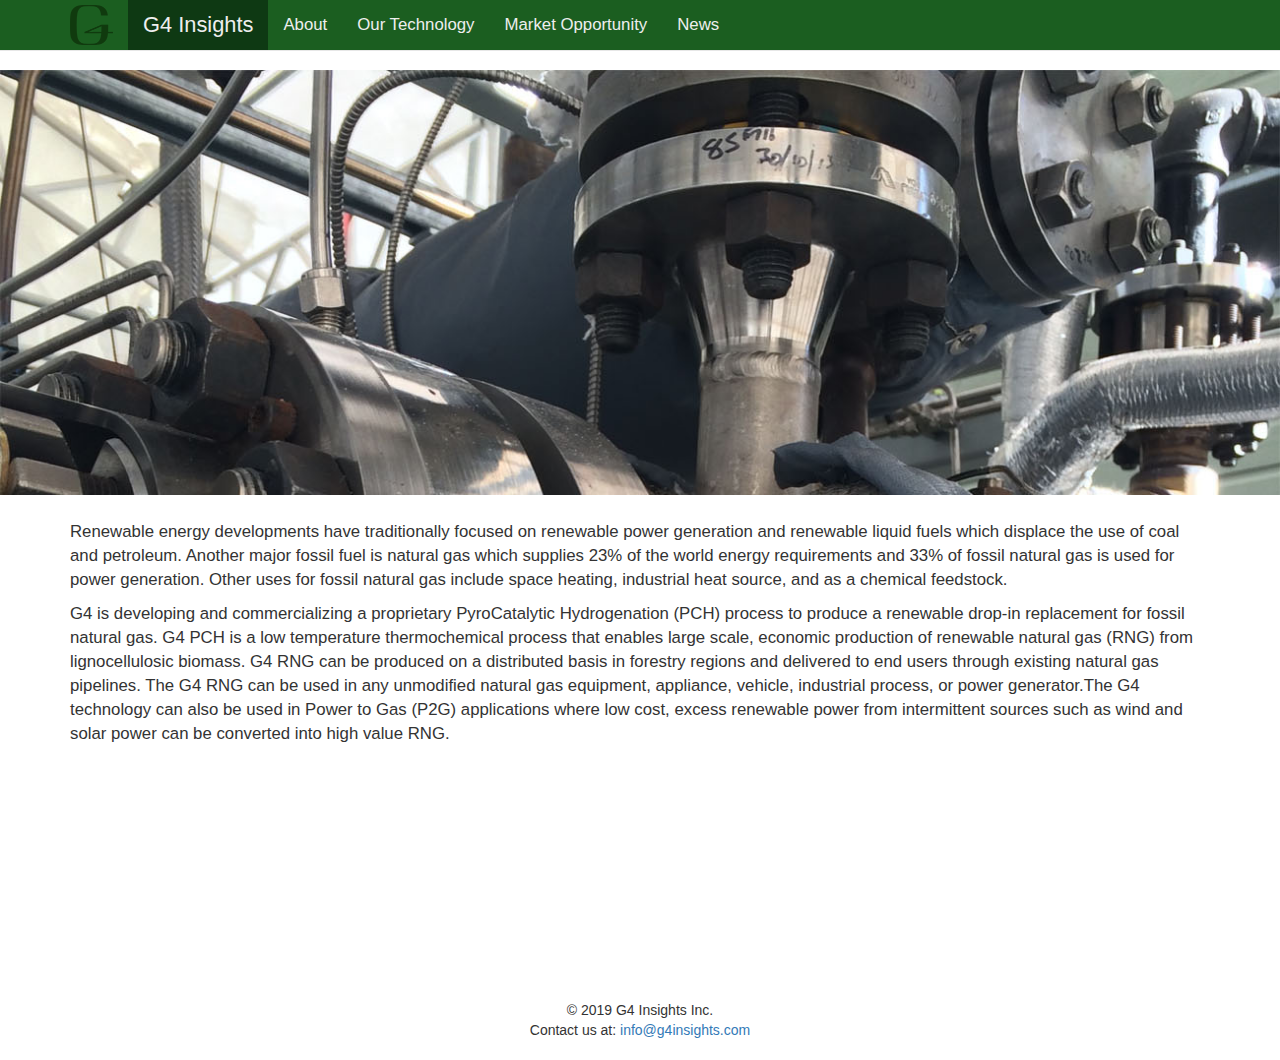
<file: index.html>
<!DOCTYPE html>
<html lang="en">
  <head>
    <meta charset="utf-8">
    <meta http-equiv="X-UA-Compatible" content="IE=edge">
    <meta name="viewport" content="width=device-width, initial-scale=1">
    <!-- The above 3 meta tags *must* come first in the head; any other head content must come *after* these tags -->
    <meta name="description" content="">
    <meta name="author" content="">
    <link rel="icon" href="favicon/favicon.ico">

    <title>G4 Insights Inc.</title>

    <!-- Bootstrap core CSS -->
    <link href="css/bootstrap.min.css" rel="stylesheet">

    <!-- Custom styles for this template -->
    <link href="css/navbar-fixed-top.css" rel="stylesheet">
    <link href="css/sticky-footer.css" rel="stylesheet">
    
    <!-- G4 CSS -->
    <link href="css/g4.css" rel="stylesheet">
    
    <!-- HTML5 shim and Respond.js for IE8 support of HTML5 elements and media queries -->
    <!--[if lt IE 9]>
      <script src="https://oss.maxcdn.com/html5shiv/3.7.2/html5shiv.min.js"></script>
      <script src="https://oss.maxcdn.com/respond/1.4.2/respond.min.js"></script>
    <![endif]-->
  </head>

  <body>

    <!-- Fixed navbar -->
    <nav class="navbar navbar-default navbar-fixed-top">
      <div class="container">
        <div class="navbar-header">
          <button type="button" class="navbar-toggle collapsed" data-toggle="collapse" data-target="#navbar" aria-expanded="false" aria-controls="navbar">
            <span class="sr-only">Toggle navigation</span>
            <span class="icon-bar"></span>
            <span class="icon-bar"></span>
            <span class="icon-bar"></span>
          </button>
          <!-- <a class="navbar-brand" href="index.html">G4 Insights</a> -->
          <a class="navbar-brand" href="index.html">
            <img src="images/G4_logo_nav.png" alt="G4 logo" width="43" height="40">
          </a>
        </div>
        <div id="navbar" class="navbar-collapse collapse">
          <ul class="nav navbar-nav">
            <li class="active"><a id="navbarname" href="index.html">G4 Insights</a></li>
            <li><a href="about.html">About</a></li>
            <li><a href="ourtechnology.html">Our Technology</a></li>
            <li><a href="marketopportunity.html">Market Opportunity</a></li>
            <li><a href="news.html">News</a></li>
            <!-- <li class="dropdown">
              <a href="#" class="dropdown-toggle" data-toggle="dropdown" role="button" aria-expanded="false">Dropdown <span class="caret"></span></a>
              <ul class="dropdown-menu" role="menu">
                <li><a href="#">Action</a></li>
                <li><a href="#">Another action</a></li>
                <li><a href="#">Something else here</a></li>
                <li class="divider"></li>
                <li class="dropdown-header">Nav header</li>
                <li><a href="#">Separated link</a></li>
                <li><a href="#">One more separated link</a></li>
              </ul> -->
          </ul>
          <!-- <ul class="nav navbar-nav navbar-right">
            <li><a href="../navbar/">Default</a></li>
            <li><a href="../navbar-static-top/">Static top</a></li>
            <li class="active"><a href="./">Fixed top <span class="sr-only">(current)</span></a></li>
          </ul> -->
        </div><!--/.nav-collapse -->
      </div>
    </nav>
    <img id ="banner" src="images/banner_2.jpg" alt="Banner">
    <div class="container" id="body">
      <!-- Main component for a primary marketing message or call to action -->
      <!-- <div class="jumbotron"> -->
        <p>Renewable energy developments have traditionally focused on renewable power generation and renewable liquid fuels which displace the use of coal and petroleum. Another major fossil fuel is natural gas which supplies 23% of the world energy requirements and 33% of fossil natural gas is used for power generation. Other uses for fossil natural gas include space heating, industrial heat source, and as a chemical feedstock.</p>
		<p>G4 is developing and commercializing a proprietary PyroCatalytic Hydrogenation (PCH) process to produce a renewable drop-in replacement for fossil natural gas. G4 PCH is a low temperature thermochemical process that enables large scale, economic production of renewable natural gas (RNG) from lignocellulosic biomass. G4 RNG can be produced on a distributed basis in forestry regions and delivered to end users through existing natural gas pipelines. The G4 RNG can be used in any unmodified natural gas equipment, appliance, vehicle, industrial process, or power generator.The G4 technology can also be used in Power to Gas (P2G) applications where low cost, excess renewable power from intermittent sources such as wind and solar power can be converted into high value RNG.</p>
      <!-- </div> -->
    </div> <!-- /container -->
    <footer>
    © 2019 G4 Insights Inc.<br>
    Contact us at: 
    <script language="javascript" style="font-size: 8pt">
    var showlink = "Info";
    var showname = "info";
    var showhost = "g4insights.com";
    document.write("<a href=" + "mail" + "to:" + showname + "@")
    document.write(showhost +">" + showname + "@" + showhost + "</a>")
    </script>
    </footer>
    <!-- Bootstrap core JavaScript
    ================================================== -->
    <!-- Placed at the end of the document so the pages load faster -->
    <script src="https://ajax.googleapis.com/ajax/libs/jquery/1.11.2/jquery.min.js"></script>
    <script src="js/bootstrap.min.js"></script>
    <!-- IE10 viewport hack for Surface/desktop Windows 8 bug -->
    <script src="js/ie10-viewport-bug-workaround.js"></script>
  </body>
</html>
</file>
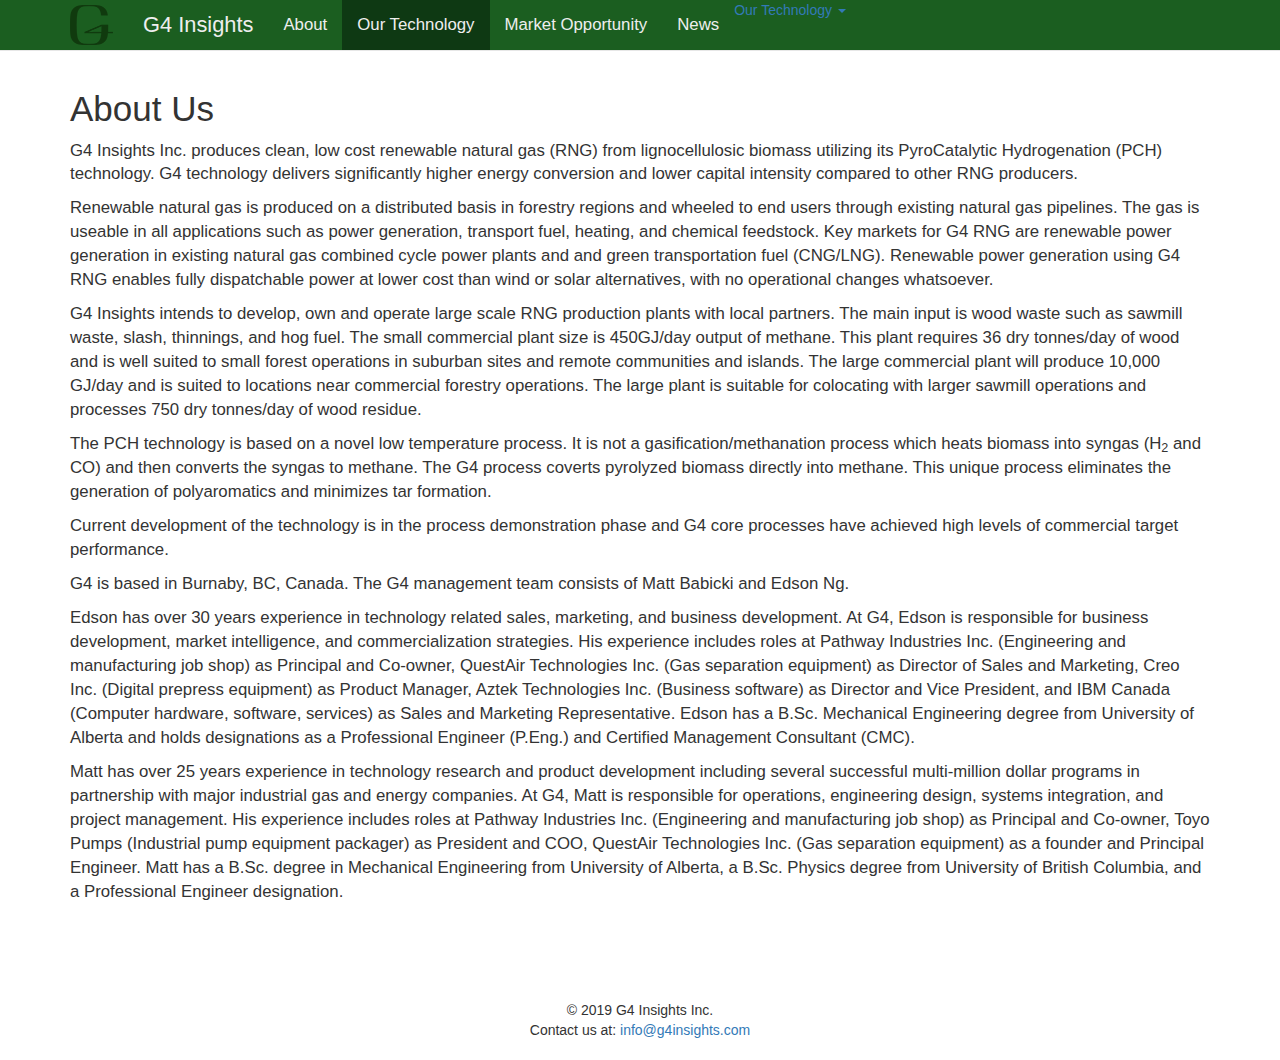
<file: about.html>
<!DOCTYPE html>
<html lang="en">
  <head>
    <meta charset="utf-8">
    <meta http-equiv="X-UA-Compatible" content="IE=edge">
    <meta name="viewport" content="width=device-width, initial-scale=1">
    <!-- The above 3 meta tags *must* come first in the head; any other head content must come *after* these tags -->
    <meta name="description" content="">
    <meta name="author" content="">
    <link rel="icon" href="favicon/favicon.ico">

    <title>G4 Insights Inc. - About us</title>

    <!-- Bootstrap core CSS -->
    <link href="css/bootstrap.min.css" rel="stylesheet">

    <!-- Custom styles for this template -->
    <link href="css/navbar-fixed-top.css" rel="stylesheet">
    
    <!-- G4 CSS -->
    <link href="css/g4.css" rel="stylesheet">
    <link href="css/sticky-footer.css" rel="stylesheet">

    <!-- HTML5 shim and Respond.js for IE8 support of HTML5 elements and media queries -->
    <!--[if lt IE 9]>
      <script src="https://oss.maxcdn.com/html5shiv/3.7.2/html5shiv.min.js"></script>
      <script src="https://oss.maxcdn.com/respond/1.4.2/respond.min.js"></script>
    <![endif]-->
  </head>

  <body>

    <!-- Fixed navbar -->
    <nav class="navbar navbar-default navbar-fixed-top">
      <div class="container">
        <div class="navbar-header">
          <button type="button" class="navbar-toggle collapsed" data-toggle="collapse" data-target="#navbar" aria-expanded="false" aria-controls="navbar">
            <span class="sr-only">Toggle navigation</span>
            <span class="icon-bar"></span>
            <span class="icon-bar"></span>
            <span class="icon-bar"></span>
          </button>
          <!-- <a class="navbar-brand" href="index.html">G4 Insights</a> -->
          <a class="navbar-brand" href="index.html">
            <img src="images/G4_logo_nav.png" alt="G4 logo" width="43" height="40">
          </a>
        </div>
        <div id="navbar" class="navbar-collapse collapse">
          <ul class="nav navbar-nav">
            <li><a id="navbarname" href="index.html">G4 Insights</a></li>
            <li><a href="about.html">About</a></li>
            <li class="active"><a href="ourtechnology.html">Our Technology</a></li>
            <a href="ourtechnology.html" class="dropdown-toggle" data-toggle="dropdown" role="button" aria-expanded="false">Our Technology <span class="caret"></span></a>
              <ul class="dropdown-menu" role="menu">
                <li><a href="greenhydrogen.html">Green Hydrogen</a></li>
                <li><a href="bluehydrogen.html">Blue Hydrogen</a></li>
              </ul>
            <li><a href="marketopportunity.html">Market Opportunity</a></li>
            <li><a href="news.html">News</a></li>
          </ul>
          <!-- <ul class="nav navbar-nav navbar-right">
            <li><a href="../navbar/">Default</a></li>
            <li><a href="../navbar-static-top/">Static top</a></li>
            <li class="active"><a href="./">Fixed top <span class="sr-only">(current)</span></a></li>
          </ul> -->
        </div><!--/.nav-collapse -->
      </div>
    </nav>

    <div class="container" id="body">
      <!-- Main component for a primary marketing message or call to action -->
      <!-- <div class="jumbotron"> -->
        <h1>About Us</h1>
        <p>G4 Insights Inc. produces clean, low cost renewable natural gas (RNG) from lignocellulosic biomass utilizing its PyroCatalytic Hydrogenation (PCH) technology.  G4 technology delivers significantly higher energy conversion and lower capital intensity compared to other RNG producers.</p>
        <p>Renewable natural gas is produced on a distributed basis in forestry regions and wheeled to end users through existing natural gas pipelines. The gas is useable in all applications such as power generation, transport fuel, heating, and chemical feedstock. Key markets for G4 RNG are renewable power generation in existing natural gas combined cycle power plants and and green transportation fuel (CNG/LNG).  Renewable power generation using G4 RNG enables fully dispatchable power at lower cost than wind or solar alternatives, with no operational changes whatsoever.</p>
        <p>G4 Insights intends to develop, own and operate large scale RNG production plants with local partners. The main input is wood waste such as sawmill waste, slash, thinnings, and hog fuel. The small commercial plant size is 450GJ/day output of methane. This plant requires 36 dry tonnes/day of wood and is well suited to small forest operations in suburban sites and remote communities and islands. The large commercial plant will produce 10,000 GJ/day and is suited to locations near commercial forestry operations. The large plant is suitable for colocating with larger sawmill operations and processes 750 dry tonnes/day of wood residue.</p>
        <p>The PCH technology is based on a novel low temperature process. It is not a gasification/methanation process which heats biomass into syngas (H<sub>2</sub> and CO) and then converts the syngas to methane. The G4 process coverts pyrolyzed biomass directly into methane. This unique process eliminates the generation of polyaromatics and minimizes tar formation.</p>
        <p>Current development of the technology is in the process demonstration phase and G4 core processes have achieved high levels of commercial target performance.</p>
        <p>G4 is based in Burnaby, BC, Canada. The G4 management team consists of Matt Babicki and Edson Ng.</p>
        <p>Edson has over 30 years experience in technology related sales, marketing, and business development. At G4, Edson is responsible for business development, market intelligence, and commercialization strategies. His experience includes roles at Pathway Industries Inc. (Engineering and manufacturing job shop) as Principal and Co-owner, QuestAir Technologies Inc. (Gas separation equipment) as Director of Sales and Marketing, Creo Inc. (Digital prepress equipment) as Product Manager, Aztek Technologies Inc. (Business software) as Director and Vice President, and IBM Canada (Computer hardware, software, services) as Sales and Marketing Representative. Edson has a B.Sc. Mechanical Engineering degree from University of Alberta and holds designations as a Professional Engineer (P.Eng.) and Certified Management Consultant (CMC).</p>
        <p>Matt has over 25 years experience in technology research and product development including several successful multi-million dollar programs in partnership with major industrial gas and energy companies. At G4, Matt is responsible for operations, engineering design, systems integration, and project management. His experience includes roles at Pathway Industries Inc. (Engineering and manufacturing job shop) as Principal and Co-owner, Toyo Pumps (Industrial pump equipment packager) as President and COO, QuestAir Technologies Inc. (Gas separation equipment) as a founder and Principal Engineer. Matt has a B.Sc. degree in Mechanical Engineering from University of Alberta, a B.Sc. Physics degree from University of British Columbia, and a Professional Engineer designation.</p>
      <!-- </div> -->
    </div> <!-- /container -->
    <footer>
    © 2019 G4 Insights Inc.<br>
    Contact us at: 
    <script language="javascript" style="font-size: 8pt">
    var showlink = "Info";
    var showname = "info";
    var showhost = "g4insights.com";
    document.write("<a href=" + "mail" + "to:" + showname + "@")
    document.write(showhost +">" + showname + "@" + showhost + "</a>")
    </script>
    </footer>
    <!-- Bootstrap core JavaScript
    ================================================== -->
    <!-- Placed at the end of the document so the pages load faster -->
    <script src="https://ajax.googleapis.com/ajax/libs/jquery/1.11.2/jquery.min.js"></script>
    <script src="js/bootstrap.min.js"></script>
    <!-- IE10 viewport hack for Surface/desktop Windows 8 bug -->
    <script src="js/ie10-viewport-bug-workaround.js"></script>
  </body>
</html>
</file>
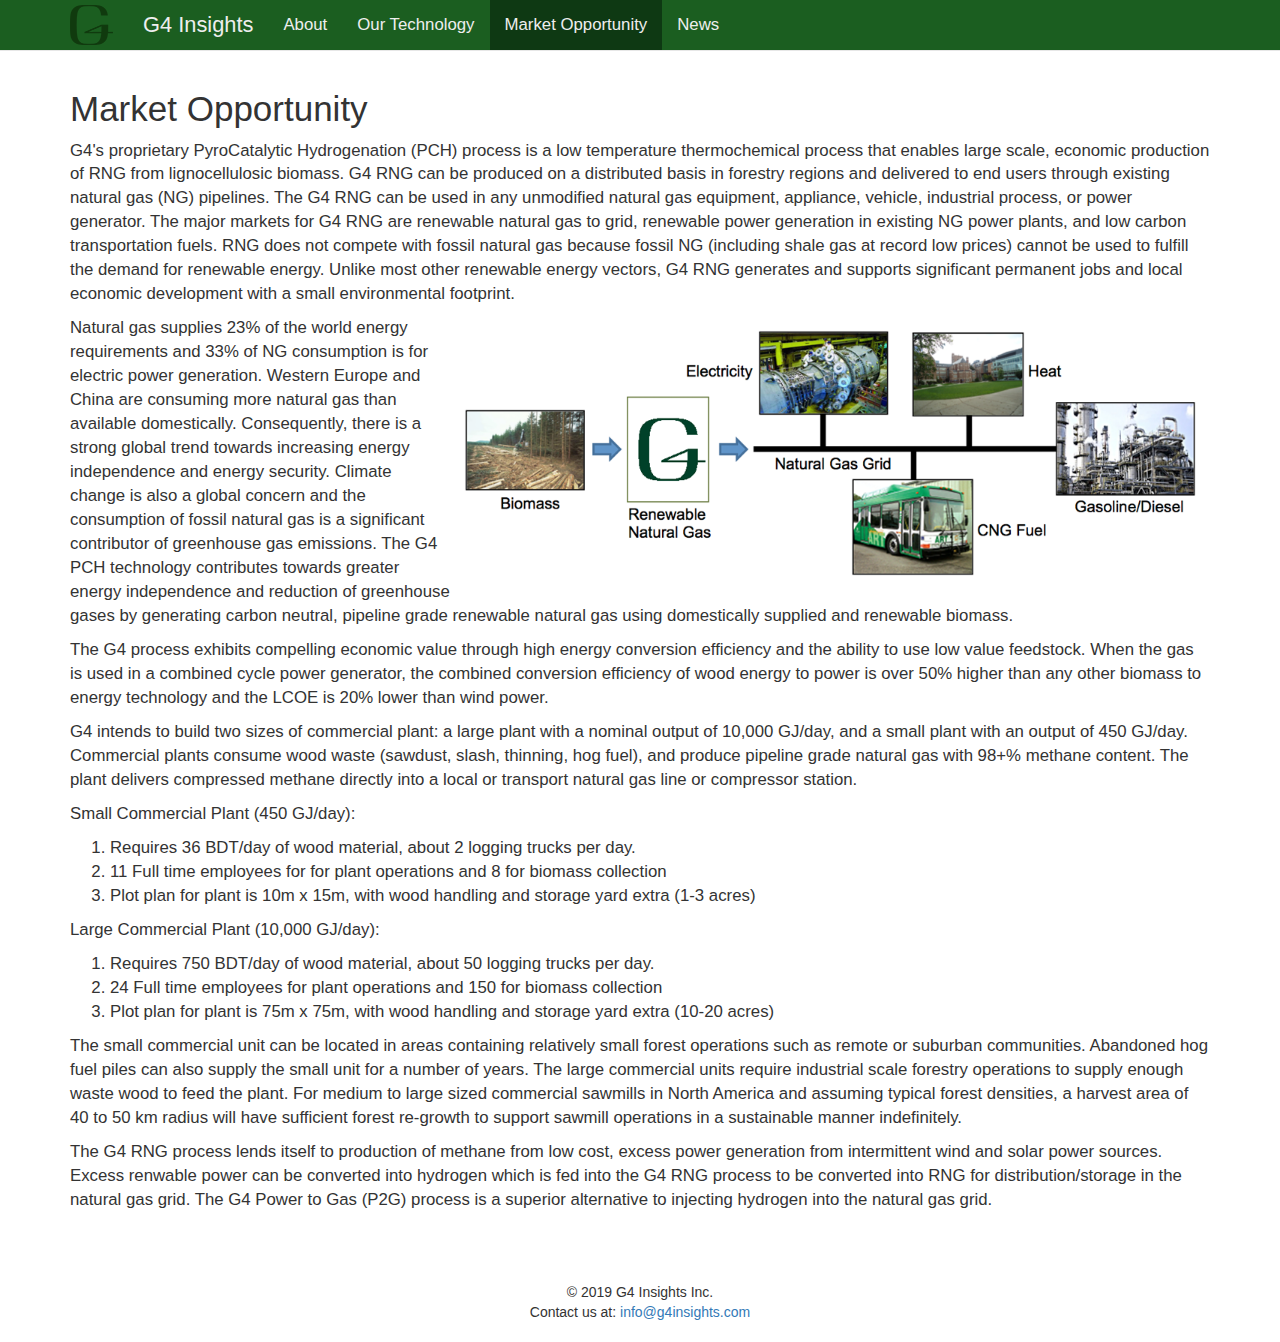
<file: marketopportunity.html>
<!DOCTYPE html>
<html lang="en">
  <head>
    <meta charset="utf-8">
    <meta http-equiv="X-UA-Compatible" content="IE=edge">
    <meta name="viewport" content="width=device-width, initial-scale=1">
    <!-- The above 3 meta tags *must* come first in the head; any other head content must come *after* these tags -->
    <meta name="description" content="">
    <meta name="author" content="">
    <link rel="icon" href="favicon/favicon.ico">

    <title>G4 Insights Inc. - Market Opportunity</title>

    <!-- Bootstrap core CSS -->
    <link href="css/bootstrap.min.css" rel="stylesheet">

    <!-- Custom styles for this template -->
    <link href="css/navbar-fixed-top.css" rel="stylesheet">
    <link href="css/sticky-footer.css" rel="stylesheet">
    
    
    <!-- G4 CSS -->
    <link href="css/g4.css" rel="stylesheet">

    <!-- HTML5 shim and Respond.js for IE8 support of HTML5 elements and media queries -->
    <!--[if lt IE 9]>
      <script src="https://oss.maxcdn.com/html5shiv/3.7.2/html5shiv.min.js"></script>
      <script src="https://oss.maxcdn.com/respond/1.4.2/respond.min.js"></script>
    <![endif]-->
  </head>

  <body>

    <!-- Fixed navbar -->
    <nav class="navbar navbar-default navbar-fixed-top">
      <div class="container">
        <div class="navbar-header">
          <button type="button" class="navbar-toggle collapsed" data-toggle="collapse" data-target="#navbar" aria-expanded="false" aria-controls="navbar">
            <span class="sr-only">Toggle navigation</span>
            <span class="icon-bar"></span>
            <span class="icon-bar"></span>
            <span class="icon-bar"></span>
          </button>
          <!-- <a class="navbar-brand" href="index.html">G4 Insights</a> -->
          <a class="navbar-brand" href="index.html">
            <img src="images/G4_logo_nav.png" alt="G4 logo" width="43" height="40">
          </a>
        </div>
        <div id="navbar" class="navbar-collapse collapse">
          <ul class="nav navbar-nav">
            <li><a id="navbarname" href="index.html">G4 Insights</a></li>
            <li><a href="about.html">About</a></li>
            <li><a href="ourtechnology.html">Our Technology</a></li>
            <li class="active"><a href="marketopportunity.html">Market Opportunity</a></li>
            <li><a href="news.html">News</a></li>
            <!-- <li class="dropdown">
              <a href="#" class="dropdown-toggle" data-toggle="dropdown" role="button" aria-expanded="false">Dropdown <span class="caret"></span></a>
              <ul class="dropdown-menu" role="menu">
                <li><a href="#">Action</a></li>
                <li><a href="#">Another action</a></li>
                <li><a href="#">Something else here</a></li>
                <li class="divider"></li>
                <li class="dropdown-header">Nav header</li>
                <li><a href="#">Separated link</a></li>
                <li><a href="#">One more separated link</a></li>
              </ul> -->
          </ul>
          <!-- <ul class="nav navbar-nav navbar-right">
            <li><a href="../navbar/">Default</a></li>
            <li><a href="../navbar-static-top/">Static top</a></li>
            <li class="active"><a href="./">Fixed top <span class="sr-only">(current)</span></a></li>
          </ul> -->
        </div><!--/.nav-collapse -->
      </div>
    </nav>

    <div class="container" id="body">
      <!-- Main component for a primary marketing message or call to action -->
      <!-- <div class="jumbotron"> -->
        <h1>Market Opportunity</h1>
        <p>G4's proprietary PyroCatalytic Hydrogenation (PCH) process is a low temperature thermochemical process that enables large scale, economic production of RNG from lignocellulosic biomass. G4 RNG can be produced on a distributed basis in forestry regions and delivered to end users through existing natural gas (NG) pipelines. The G4 RNG can be used in any unmodified natural gas equipment, appliance, vehicle, industrial process, or power generator. The major markets for G4 RNG are renewable natural gas to grid, renewable power generation in existing NG power plants, and low carbon transportation fuels. RNG does not compete with fossil natural gas because fossil NG (including shale gas at record low prices) cannot be used to fulfill the demand for renewable energy. Unlike most other renewable energy vectors, G4 RNG generates and supports significant permanent jobs and local economic development with a small environmental footprint.</p>
        <figure>
          <img src="images/market_opportunity_1.png" alt="Market Opportunity" width="732" height="246">
        </figure>
        <p>Natural gas supplies 23% of the world energy requirements and 33% of NG consumption is for electric power generation. Western Europe and China are consuming more natural gas than available domestically. Consequently, there is a strong global trend towards increasing energy independence and energy security. Climate change is also a global concern and the consumption of fossil natural gas is a significant contributor of greenhouse gas emissions. The G4 PCH technology contributes towards greater energy independence and reduction of greenhouse gases by generating carbon neutral, pipeline grade renewable natural gas using domestically supplied and renewable biomass.</p>
        <p>The G4 process exhibits compelling economic value through high energy conversion efficiency and the ability to use low value feedstock. When the gas is used in a combined cycle power generator, the combined conversion efficiency of wood energy to power is over 50% higher than any other biomass to energy technology and the LCOE is 20% lower than wind power.</p>
        <p>G4 intends to build two sizes of commercial plant: a large plant with a nominal output of 10,000 GJ/day, and a small plant with an output of 450 GJ/day.  Commercial plants consume wood waste (sawdust, slash, thinning, hog fuel), and produce pipeline grade natural gas with 98+% methane content.  The plant delivers compressed methane directly into a local or transport natural gas line or compressor station.</p>
        <p>Small Commercial Plant (450 GJ/day):</p>
        <ol>
          <li>Requires 36 BDT/day of wood material, about 2 logging trucks per day.</li>
          <li>11 Full time employees for  for plant operations and 8 for biomass collection</li>
          <li>Plot plan for plant is 10m x 15m, with wood handling and storage yard extra (1-3 acres)</li>
        </ol>
        <p>Large Commercial Plant (10,000 GJ/day):</p>
        <ol>
          <li>Requires 750 BDT/day of wood material, about 50 logging trucks per day.</li>
          <li>24 Full time employees for plant operations and 150 for biomass collection</li>
          <li>Plot plan for plant is 75m x 75m, with wood handling and storage yard extra (10-20 acres)</li>
        </ol>
        <p>The small commercial unit can be located in areas containing relatively small forest operations such as remote or suburban communities. Abandoned hog fuel piles can also supply the small unit for a number of years. The large commercial units require industrial scale forestry operations to supply enough waste wood to feed the plant. For medium to large sized commercial sawmills in North America and assuming typical forest densities, a harvest area of 40 to 50 km radius will have sufficient forest re-growth to support sawmill operations in a sustainable manner indefinitely.</p>
        <p>The G4 RNG process lends itself to production of methane from low cost, excess power generation from intermittent wind and solar power sources. Excess renwable power can be converted into hydrogen which is fed into the G4 RNG process to be converted into RNG for distribution/storage in the natural gas grid. The G4 Power to Gas (P2G) process is a superior alternative to injecting hydrogen into the natural gas grid.</p>        
      <!-- </div> -->
    </div> <!-- /container -->
    <footer>
    © 2019 G4 Insights Inc.<br>
    Contact us at: 
    <script language="javascript" style="font-size: 8pt">
    var showlink = "Info";
    var showname = "info";
    var showhost = "g4insights.com";
    document.write("<a href=" + "mail" + "to:" + showname + "@")
    document.write(showhost +">" + showname + "@" + showhost + "</a>")
    </script>
    </footer>
    <!-- Bootstrap core JavaScript
    ================================================== -->
    <!-- Placed at the end of the document so the pages load faster -->
    <script src="https://ajax.googleapis.com/ajax/libs/jquery/1.11.2/jquery.min.js"></script>
    <script src="js/bootstrap.min.js"></script>
    <!-- IE10 viewport hack for Surface/desktop Windows 8 bug -->
    <script src="js/ie10-viewport-bug-workaround.js"></script>
  </body>
</html>
</file>
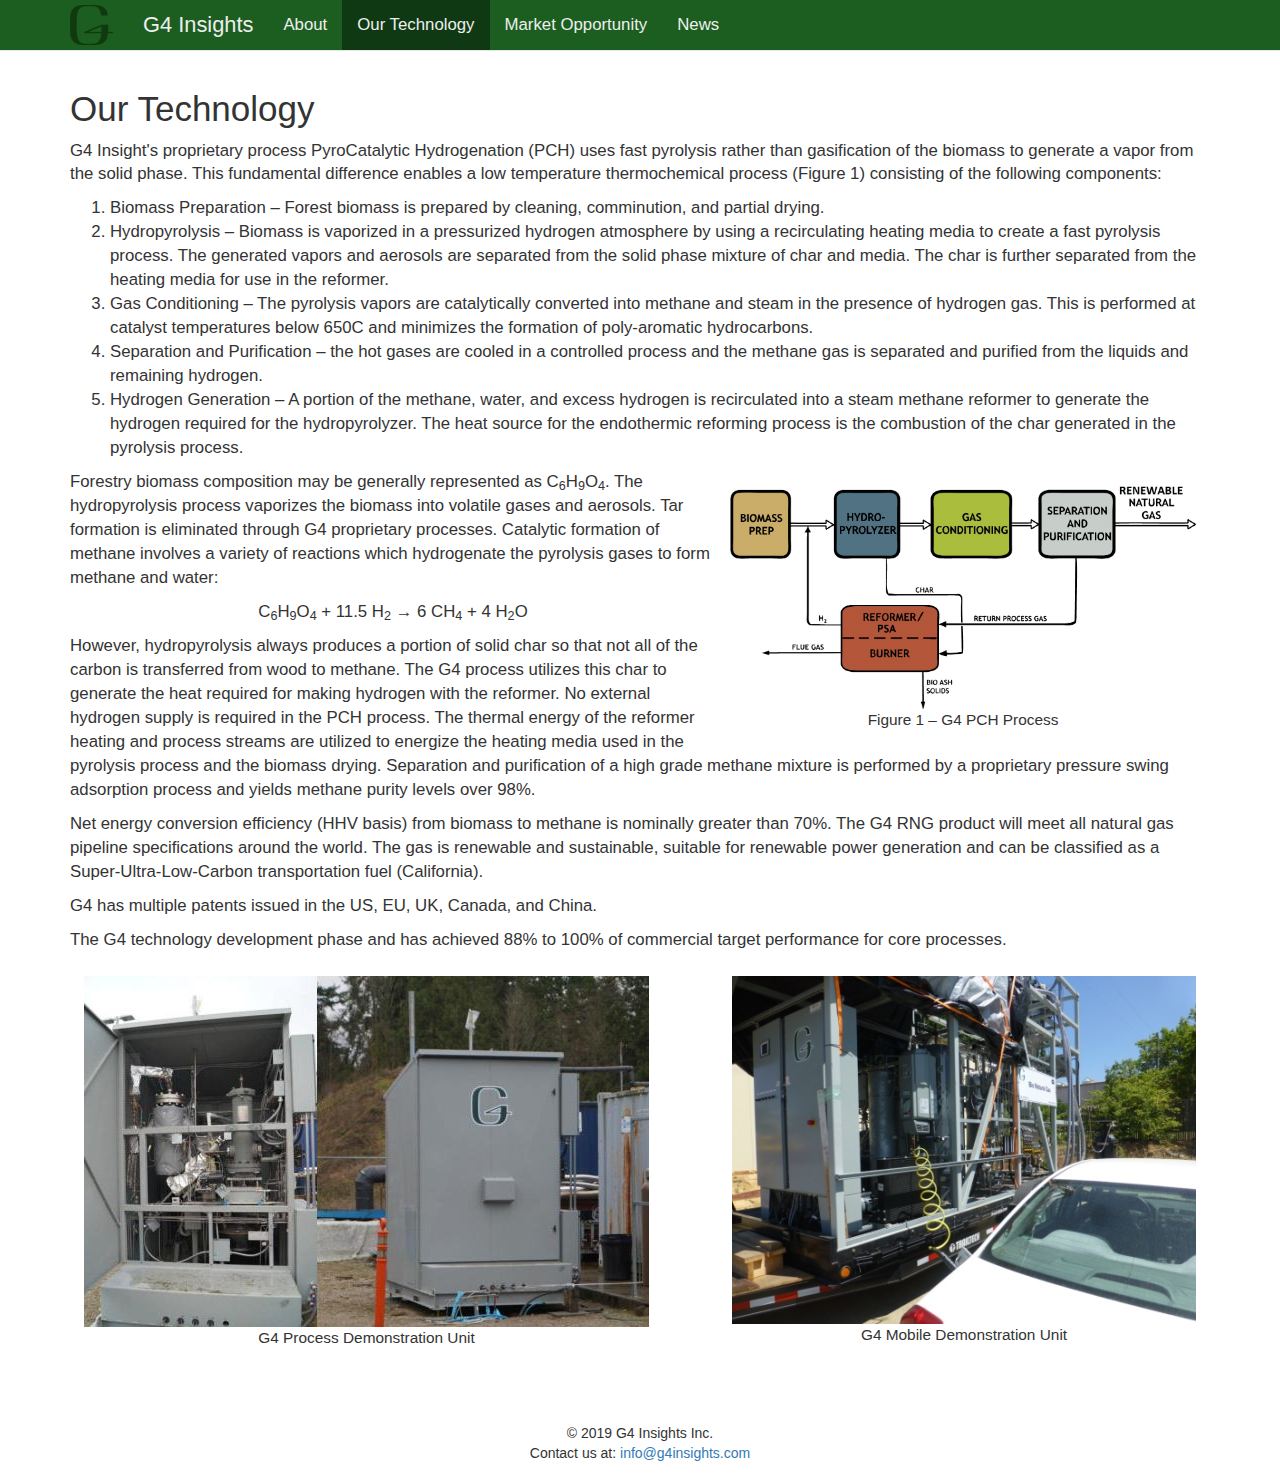
<file: ourtechnology.html>
<!DOCTYPE html>
<html lang="en">
  <head>
    <meta charset="utf-8">
    <meta http-equiv="X-UA-Compatible" content="IE=edge">
    <meta name="viewport" content="width=device-width, initial-scale=1">
    <!-- The above 3 meta tags *must* come first in the head; any other head content must come *after* these tags -->
    <meta name="description" content="">
    <meta name="author" content="">
    <link rel="icon" href="favicon/favicon.ico">

    <title>G4 Insights Inc. - Our Technology</title>

    <!-- Bootstrap core CSS -->
    <link href="css/bootstrap.min.css" rel="stylesheet">

    <!-- Custom styles for this template -->
    <link href="css/navbar-fixed-top.css" rel="stylesheet">
    <link href="css/sticky-footer.css" rel="stylesheet">
    
    <!-- G4 CSS -->
    <link href="css/g4.css" rel="stylesheet">

    <!-- HTML5 shim and Respond.js for IE8 support of HTML5 elements and media queries -->
    <!--[if lt IE 9]>
      <script src="https://oss.maxcdn.com/html5shiv/3.7.2/html5shiv.min.js"></script>
      <script src="https://oss.maxcdn.com/respond/1.4.2/respond.min.js"></script>
    <![endif]-->
  </head>

  <body>

    <!-- Fixed navbar -->
    <nav class="navbar navbar-default navbar-fixed-top">
      <div class="container">
        <div class="navbar-header">
          <button type="button" class="navbar-toggle collapsed" data-toggle="collapse" data-target="#navbar" aria-expanded="false" aria-controls="navbar">
            <span class="sr-only">Toggle navigation</span>
            <span class="icon-bar"></span>
            <span class="icon-bar"></span>
            <span class="icon-bar"></span>
          </button>
          <!-- <a class="navbar-brand" href="index.html">G4 Insights</a> -->
          <a class="navbar-brand" href="index.html">
            <img src="images/G4_logo_nav.png" alt="G4 logo" width="43" height="40">
          </a>
        </div>
        <div id="navbar" class="navbar-collapse collapse">
          <ul class="nav navbar-nav">
            <li><a id="navbarname" href="index.html">G4 Insights</a></li>
            <li><a href="about.html">About</a></li>
            <li class="active"><a href="ourtechnology.html">Our Technology</a></li>
            <li><a href="marketopportunity.html">Market Opportunity</a></li>
            <li><a href="news.html">News</a></li>
            <!-- <li class="dropdown">
              <a href="#" class="dropdown-toggle" data-toggle="dropdown" role="button" aria-expanded="false">Dropdown <span class="caret"></span></a>
              <ul class="dropdown-menu" role="menu">
                <li><a href="#">Action</a></li>
                <li><a href="#">Another action</a></li>
                <li><a href="#">Something else here</a></li>
                <li class="divider"></li>
                <li class="dropdown-header">Nav header</li>
                <li><a href="#">Separated link</a></li>
                <li><a href="#">One more separated link</a></li>
              </ul> -->
          </ul>
          <!-- <ul class="nav navbar-nav navbar-right">
            <li><a href="../navbar/">Default</a></li>
            <li><a href="../navbar-static-top/">Static top</a></li>
            <li class="active"><a href="./">Fixed top <span class="sr-only">(current)</span></a></li>
          </ul> -->
        </div><!--/.nav-collapse -->
      </div>
    </nav>

    <div class="container" id="body">
      <!-- Main component for a primary marketing message or call to action -->
      <!-- <div class="jumbotron"> -->
        <h1>Our Technology</h1>
        <p>G4 Insight's proprietary process PyroCatalytic Hydrogenation (PCH) uses fast pyrolysis rather than gasification of the biomass to generate a vapor from the solid phase. This fundamental difference enables a low temperature thermochemical process (Figure 1) consisting of the following components:</p>
        <ol>
          <li>Biomass Preparation – Forest biomass is prepared by cleaning, comminution, and partial drying.</li>
          <li>Hydropyrolysis – Biomass is vaporized in a pressurized hydrogen atmosphere by using a recirculating heating media to create a fast pyrolysis process. The generated vapors and aerosols are separated from the solid phase mixture of char and media. The char is further separated from the heating media for use in the reformer.</li>
          <li>Gas Conditioning – The pyrolysis vapors are catalytically converted into methane and steam in the presence of hydrogen gas. This is performed at catalyst temperatures below 650C and minimizes the formation of poly-aromatic hydrocarbons.</li>
          <li>Separation and Purification – the hot gases are cooled in a controlled process and the methane gas is separated and purified from the liquids and remaining hydrogen.</li>
          <li>Hydrogen Generation – A portion of the methane, water, and excess hydrogen is recirculated into a steam methane reformer to generate the hydrogen required for the hydropyrolyzer. The heat source for the endothermic reforming process is the combustion of the char generated in the pyrolysis process.</li>
        </ol>
        <figure>
          <img src="images/FLOW_DIAGRAM_v3.jpeg" alt="G4 PCH Process" width="466" height="225">
          <!-- <img src="images/our_technology_1.jpeg" alt="G4 PCH Process" width="1400" height="677"> -->
          <figcaption>Figure 1 – G4 PCH Process</figcaption>
        </figure>
        <p>Forestry biomass composition may be generally represented as C<sub>6</sub>H<sub>9</sub>O<sub>4</sub>. The hydropyrolysis process vaporizes the biomass into volatile gases and aerosols. Tar formation is eliminated through G4 proprietary processes. Catalytic formation of methane involves a variety of reactions which hydrogenate the pyrolysis gases to form methane and water: </p>
        <p style="text-align:center">C<sub>6</sub>H<sub>9</sub>O<sub>4</sub> + 11.5 H<sub>2</sub> &rarr; 6 CH<sub>4</sub> + 4 H<sub>2</sub>O</p>
        <p>However, hydropyrolysis always produces a portion of solid char so that not all of the carbon is transferred from wood to methane. The G4 process utilizes this char to generate the heat required for making hydrogen with the reformer. No external hydrogen supply is required in the PCH process. The thermal energy of the reformer heating and process streams are utilized to energize the heating media used in the pyrolysis process and the biomass drying. Separation and purification of a high grade methane mixture is performed by a proprietary pressure swing adsorption process and yields methane purity levels over 98%.</p>
        <p>Net energy conversion efficiency (HHV basis) from biomass to methane is nominally greater than 70%. The G4 RNG product will meet all natural gas pipeline specifications around the world. The gas is renewable and sustainable, suitable for renewable power generation and can be classified as a Super-Ultra-Low-Carbon transportation fuel (California).</p>
        <p>G4 has multiple patents issued in the US, EU, UK, Canada, and China.</p>
        <p>The G4 technology development phase and has achieved 88% to 100% of commercial target performance for core processes.</p>
        <figure id="fig1">
          <img src="images/our_technology_demo_join.jpeg" alt="G4 Process Demonstration Unit 1" width="565" height="351">
          <figcaption>G4 Process Demonstration Unit</figcaption>
        </figure>
        <figure>
          <img src="images/our_technology_demo_3.jpeg" alt="G4 Mobile Demonstration Unit" width="464" height="348">
          <figcaption>G4 Mobile Demonstration Unit</figcaption>
        </figure>
      <!-- </div> -->
    </div> <!-- /container -->
    <footer>
    © 2019 G4 Insights Inc.<br>
    Contact us at: 
    <script language="javascript" style="font-size: 8pt">
    var showlink = "Info";
    var showname = "info";
    var showhost = "g4insights.com";
    document.write("<a href=" + "mail" + "to:" + showname + "@")
    document.write(showhost +">" + showname + "@" + showhost + "</a>")
    </script>
    </footer>
    <!-- Bootstrap core JavaScript
    ================================================== -->
    <!-- Placed at the end of the document so the pages load faster -->
    <script src="https://ajax.googleapis.com/ajax/libs/jquery/1.11.2/jquery.min.js"></script>
    <script src="js/bootstrap.min.js"></script>
    <!-- IE10 viewport hack for Surface/desktop Windows 8 bug -->
    <script src="js/ie10-viewport-bug-workaround.js"></script>
  </body>
</html>
</file>
<file: css/navbar-fixed-top.css>
body {
  min-height: 1000px;
  padding-top: 70px;
}
</file>
<file: css/sticky-footer.css>
/* Sticky footer styles
-------------------------------------------------- */
html {
  position: relative;
  min-height: 100%;
}
body {
  /* Margin bottom by footer height */
  margin-bottom: 60px;
}
footer {
  position: absolute;
  bottom: 0;
  width: 100%;
  /* Set the fixed height of the footer here */
  height: 60px;
/*  background-color: #f5f5f5;*/
}
</file>
<file: css/g4.css>
.navbar-default .navbar-nav > .active > a,
.navbar-default .navbar-nav > .active > a:hover,
.navbar-default .navbar-nav > .active > a:focus {
  background-color: #0E3913;
  color: #EEEEEE;
}
.navbar-fixed-top {
/*  border-color: #e7e7e7;*/
/*  background-color: #22598E;*/
}
.navbar-default .navbar-nav > li > a {
  color: #EEEEEE;
}
.navbar {
  background-color:#1B5E20;
}
.navbar-brand img {
  margin-top: -10px;
}
img {
  max-width: 100%;
  width: auto\9; /* ie8 */
}
li, p {
  font-size: 1.2em;
  font-weight: normal;
}
#navbarname {
  font-size: 1.3em;
}
figure {
  float: right;
  margin: 1em;
}
#fig1 {
  float: left;
  margin: 1em;
}
figcaption {
  text-align: center;
  font-size: 1.1em;
}
.h1, h1 {
  font-size: 2.5em;
}
footer {
  text-align: center;
}
#body {
  padding-bottom: 60px;
}
#banner {
    width: 100%;
    height: auto;
    margin-bottom: 25px;
}
/*@media (max-width: 991px) {
    .navbar-header {
        float: none;
    }
    .navbar-toggle {
        display: block;
    }
    .navbar-collapse {
        border-top: 1px solid transparent;
        box-shadow: inset 0 1px 0 rgba(255,255,255,0.1);
    }
    .navbar-collapse.collapse {
        display: none!important;
    }
    .navbar-nav {
        float: none!important;
        margin: 7.5px -15px;
    }
    .navbar-nav>li {
        float: none;
    }
    .navbar-nav>li>a {
        padding-top: 10px;
        padding-bottom: 10px;
    }
    .navbar-text {
        float: none;
        margin: 15px 0;
    }
    /* since 3.1.0 */
    .navbar-collapse.collapse.in {
        display: block!important;
    }
    .collapsing {
        overflow: hidden!important;
    }
}*/
</file>
